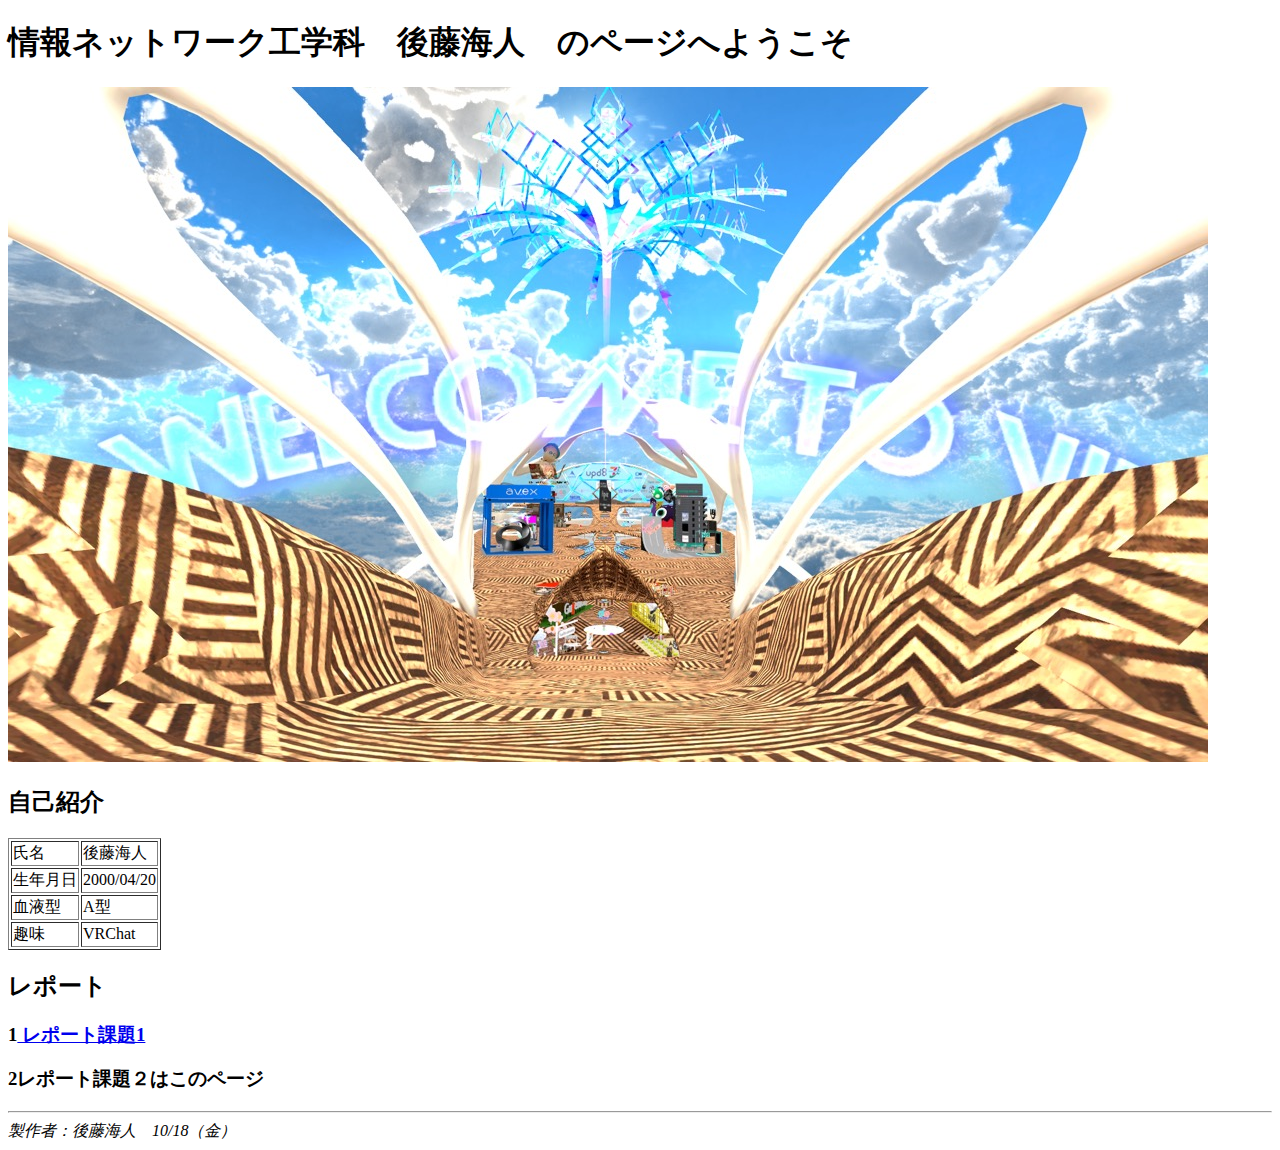
<file: index.html>
<!-- 後藤のHTML -->
<!doctype html>
<html>
    <head>
        <meta charset="utf-8">
        <title>トップページ（課題２）</title>
    
    
    </head>
    <body>
        
        <h1>情報ネットワーク工学科　後藤海人　のページへようこそ</h1>
        <img src="images/%E3%81%B0%E3%81%A1%E3%82%83%E3%81%BE%E3%81%91%EF%BC%92.jpg" alt="ばちゃまけ２">
        
        <h2>自己紹介</h2>
        
           <!-- 表 -->
        <table border="1">
        <tr>
            <td>氏名</td>
            <td>後藤海人</td>
            
        </tr>
        <tr>
            <td>生年月日</td>
            <td>2000/04/20</td>
            
        </tr>
        <tr>
            <td>血液型</td>
            <td>A型</td>
            
        </tr>
        <tr>
            <td>趣味</td>
            <td>VRChat</td>
            
        </tr>
        </table>
        
        <h2>レポート</h2>
        
        <h3> 1<a href="file:///C:/Users/kudoZemi/Desktop/mySite/kadai1.html"> レポート課題1 </a>
        <h3> 2レポート課題２はこのページ</h3>
        <!-- 水平線 -->
        <hr>
        <!-- アドレス -->
        <address>製作者：後藤海人　10/18（金）</address>
        
        
    </body>


</html>
</file>
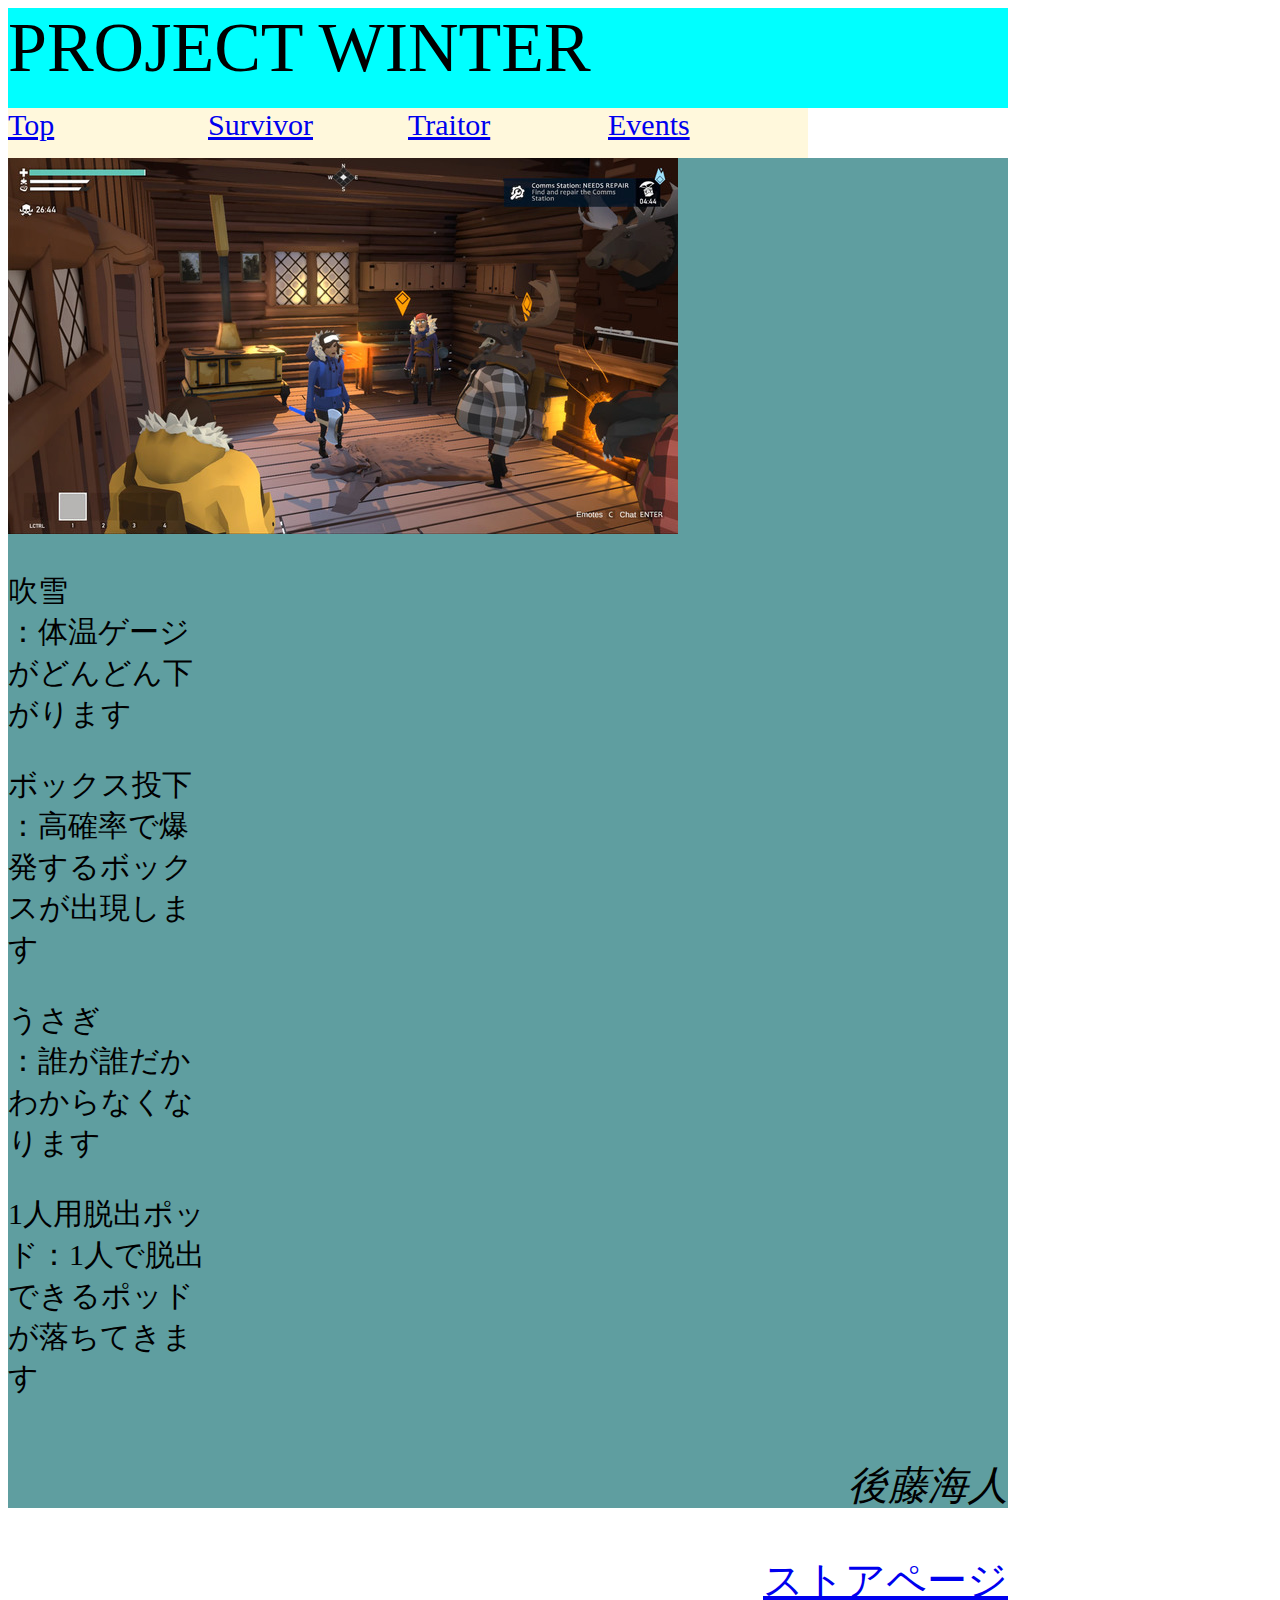
<file: Events.html>
<!-- コメント -->
<!doctype html>
<html>
    <head>
        <meta charset="utf-8">
        <title>雪山遭難説明書</title>
         <link rel="stylesheet" type="text/css" href="css/enshu10.css">
    </head>
    
    <body>
        
        <div class="title">
            PROJECT  WINTER
        </div>
        
        <div class="menu">
            <span class="menuitem">
               <a href= "enshu10.html">Top </a>
            </span><!--
        　--><span class="menuitem">
               <a href=  "survivor.html">Survivor </a>
            </span><!--
        　--><span class="menuitem">
               <a href=  "Traitor.html">Traitor </a>
            </span><!--
        　--><span class="menuitem">
               <a href=  "Events.html">Events </a>
            </span>
        </div>
        
        
        <div class="article">
           <span class="menuitem">
               <img src="images/d.jpg" alt="イメージ画像3">
             <p>吹雪　　　　　  ：体温ゲージがどんどん下がります </p>
            <p> ボックス投下　   ：高確率で爆発するボックスが出現します</p>
               <p>うさぎ　　　　   ：誰が誰だかわからなくなります</p> 
                <p>1人用脱出ポッド：1人で脱出できるポッドが落ちてきます</p>
            </span>
        </div>
        
        
        <div class="footer">
        <address> 後藤海人 </address>
                            <p>   <a href= "https://store.steampowered.com/app/774861/Project_Winter/">ストアページ </a></p>
        </div>
    
    </body>
</html>
</file>
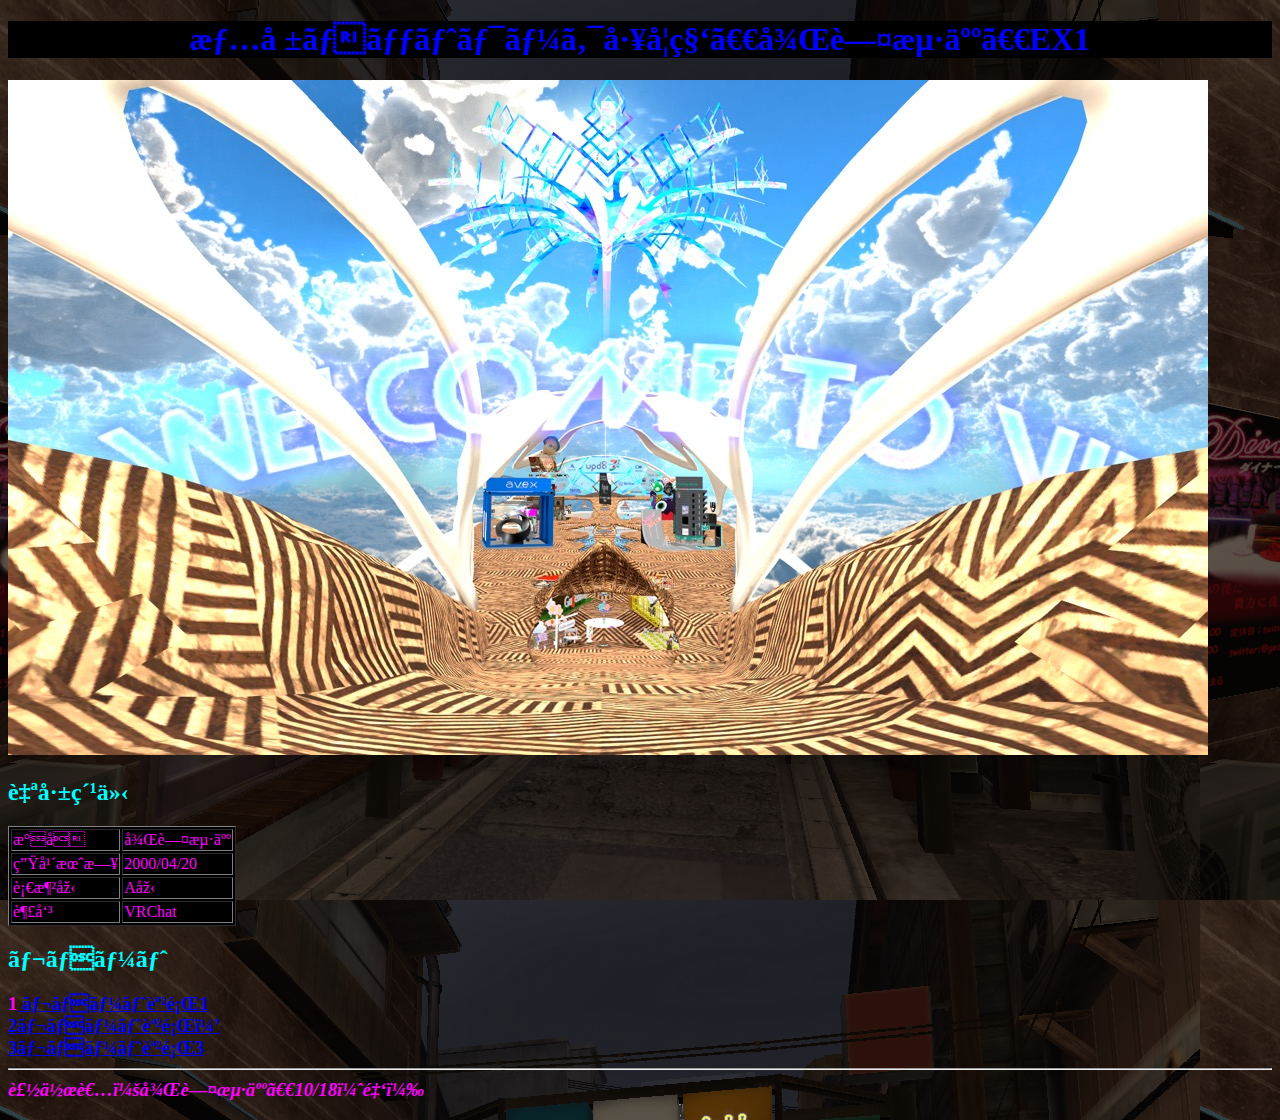
<file: ex1.html>
<!-- 後藤のHTML -->
<!doctype html>
<html>
    <head>
        <link rel="stylesheet" type="text/css" href="CSS/ex1.css"
        <meta charset="utf-8">
        <title>EX課題１</title>
    
    
    </head>
    <body>
        
        <h1>情報ネットワーク工学科　後藤海人　EX1</h1>
        <img src="images/%E3%81%B0%E3%81%A1%E3%82%83%E3%81%BE%E3%81%91%EF%BC%92.jpg" alt="ばちゃまけ２">
        
        <h2>自己紹介</h2>
        
           <!-- 表 -->
        <table border="1">
        <tr>
            <td>氏名</td>
            <td>後藤海人</td>
            
        </tr>
        <tr>
            <td>生年月日</td>
            <td>2000/04/20</td>
            
        </tr>
        <tr>
            <td>血液型</td>
            <td>A型</td>
            
        </tr>
        <tr>
            <td>趣味</td>
            <td>VRChat</td>
            
        </tr>
        </table>
        
        <h2>レポート</h2>
        
        <h3> 1<a href="file:///C:/Users/kudoZemi/Desktop/mySite/kadai1.html"> レポート課題1<br>
             2<a href="file:///C:/Users/kudoZemi/Desktop/mySite/index.html">レポート課題２<br>
             3<a href="file:///C:/Users/kudoZemi/Desktop/mySite/kadai3.html">レポート課題3
            
            </a>
        <!-- 水平線 -->
        <hr>
        <!-- アドレス -->
        <address>製作者：後藤海人　10/18（金）</address>
        
        
    </body>


</html>
</file>
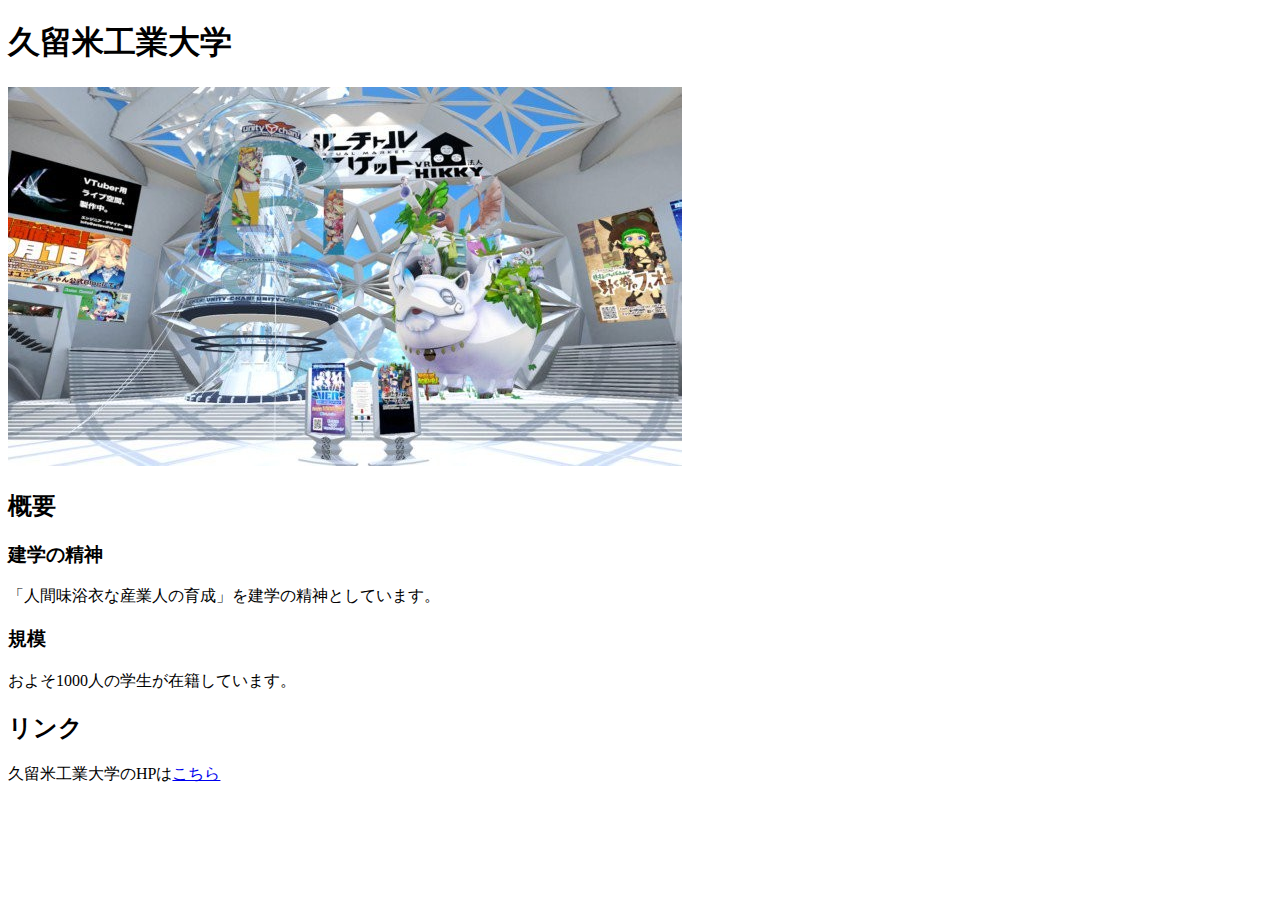
<file: kadai1.html>
<!-- kadai1 -->
<!doctype html>
<html>
    <head>
        <meta charset="utf-8">
        <title>課題１</title>
    
        <h1> 久留米工業大学 </h1>    
    
    
    </head>


    <body>
        <img src="images/%E3%81%B0%E3%81%A1%E3%82%83%E3%81%BE%E3%81%91.jpg" alt="ばちゃまけ">
             
        <h2> 概要 </h2>
        <h3> 建学の精神 </h3>
        <p>「人間味浴衣な産業人の育成」を建学の精神としています。  </p> 
    
        <h3> 規模 </h3>
        <p>およそ1000人の学生が在籍しています。 </p> 
    
        <h2> リンク </h2>    
        <p>久留米工業大学のHPは<a href="https://www.kurume-it.ac.jp/">こちら</a> </p>  
    
    
    </body>


</html>
</file>
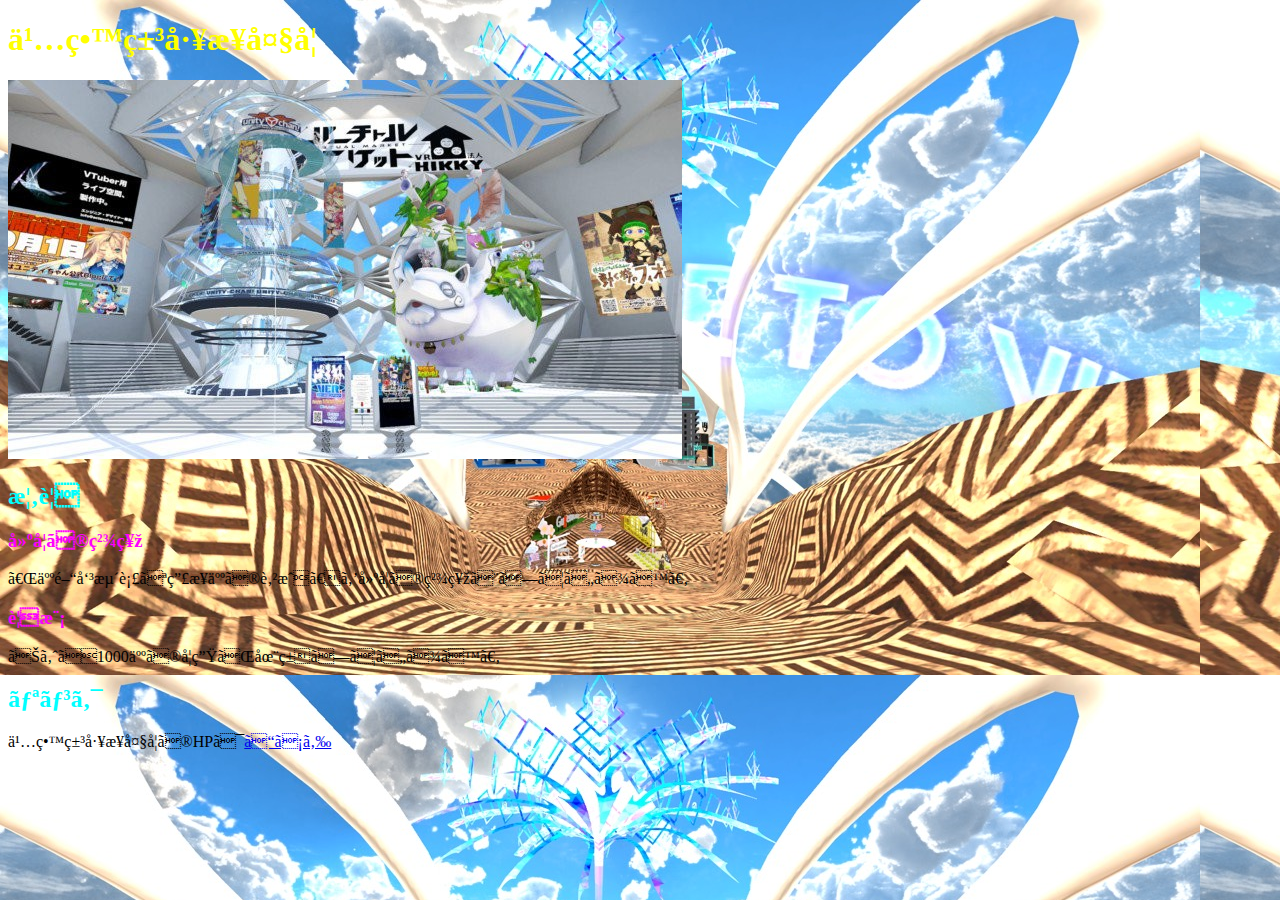
<file: kadai3.html>
<!-- kadai1 -->
<!doctype html>
<html>
    <head>
    <link rel="stylesheet" type="text/css" href="CSS/kadai3.css"

        <meta charset="utf-8">
        <title>課題１</title>
    
        <h1> 久留米工業大学 </h1>    
    
    
    </head>


    <body>
        <img src="images/%E3%81%B0%E3%81%A1%E3%82%83%E3%81%BE%E3%81%91.jpg" alt="ばちゃまけ">
             
        <h2> 概要 </h2>
        <h3> 建学の精神 </h3>
        <p>「人間味浴衣な産業人の育成」を建学の精神としています。  </p> 
    
        <h3> 規模 </h3>
        <p>およそ1000人の学生が在籍しています。 </p> 
    
        <h2> リンク </h2>    
        <p>久留米工業大学のHPは<a href="https://www.kurume-it.ac.jp/">こちら</a> </p>  
    
    
    </body>


</html>
</file>
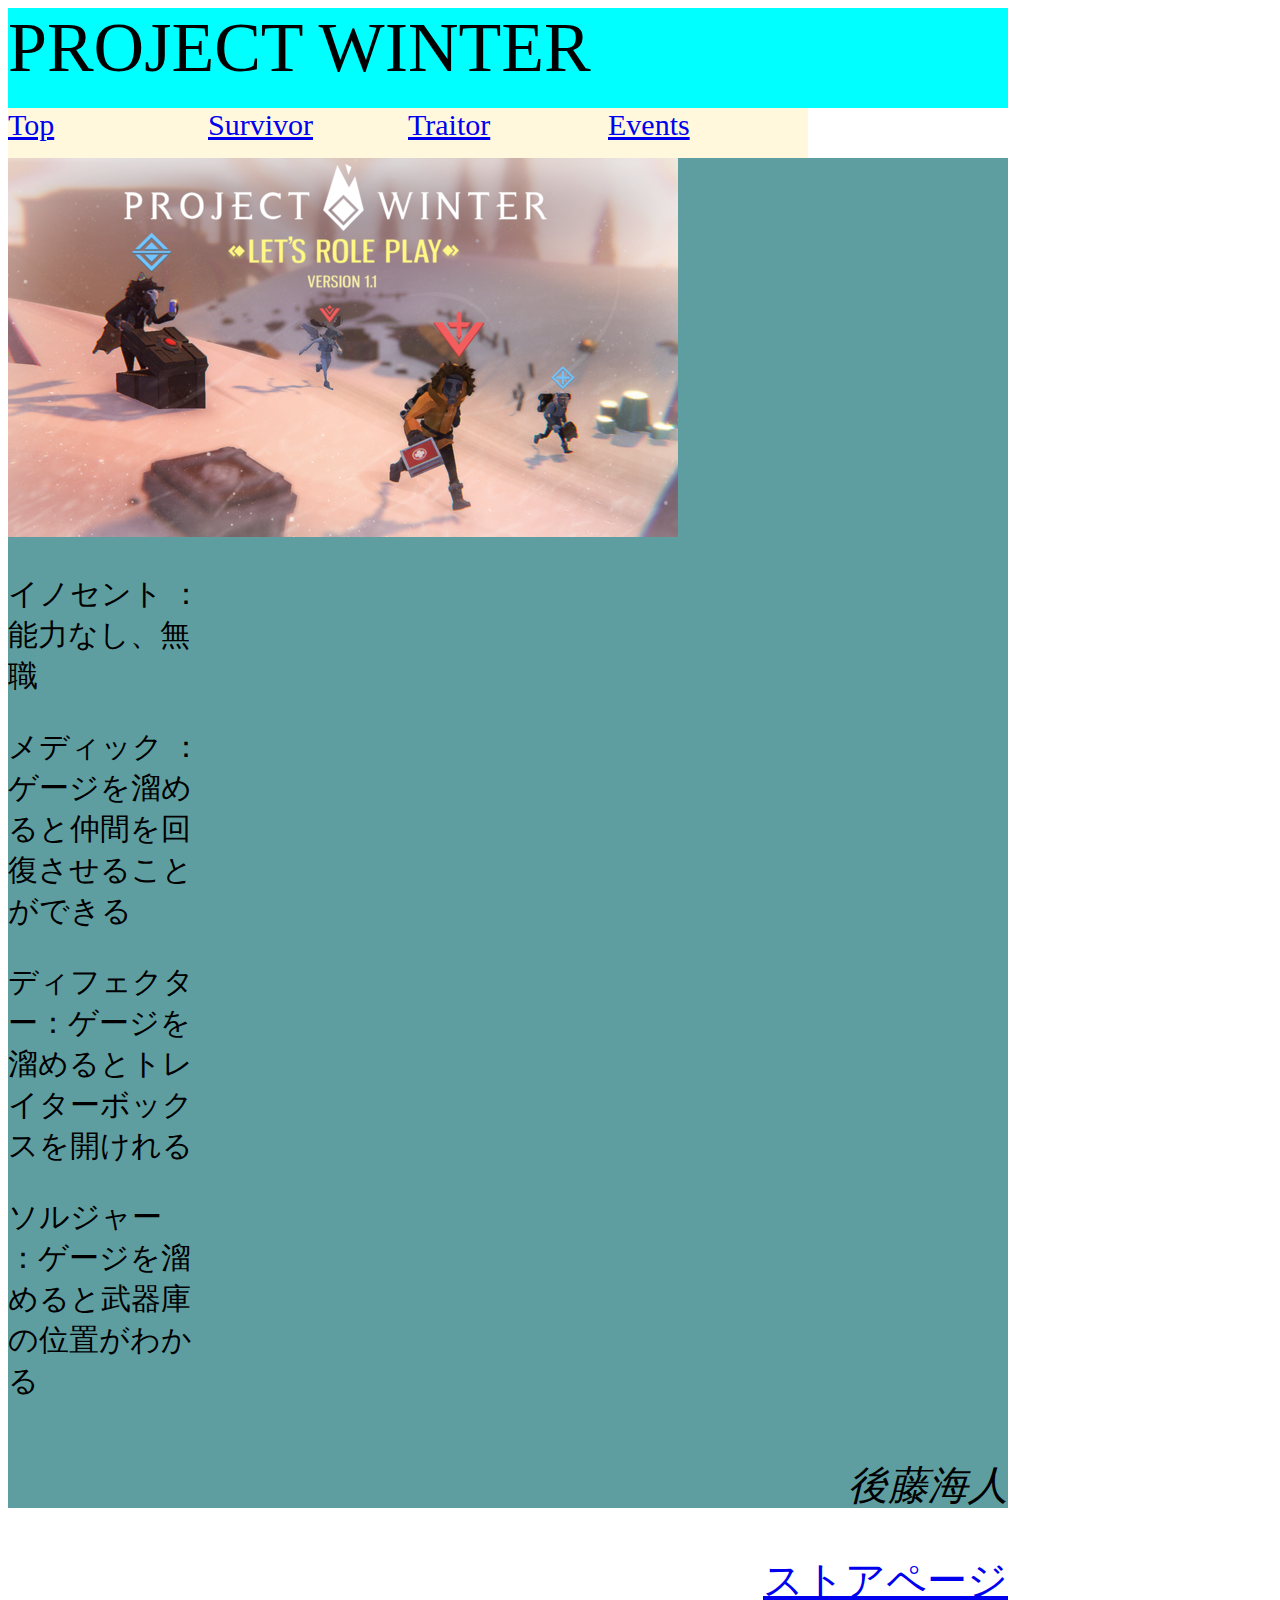
<file: survivor.html>
<!-- コメント -->
<!doctype html>
<html>
    <head>
        <meta charset="utf-8">
        <title>雪山遭難説明書</title>
         <link rel="stylesheet" type="text/css" href="css/enshu10.css">
    </head>
    
    <body>
        
        <div class="title">
            PROJECT  WINTER
        </div>
        
        <div class="menu">
            <span class="menuitem">
               <a href= "enshu10.html">Top </a>
            </span><!--
        　--><span class="menuitem">
               <a href=  "survivor.html">Survivor </a>
            </span><!--
        　--><span class="menuitem">
               <a href=  "Traitor.html">Traitor </a>
            </span><!--
        　--><span class="menuitem">
               <a href=  "Events.html">Events </a>
            </span>
        </div>
        
        
        <div class="article">
           <span class="menuitem">
               <img src="images/b.png" alt="イメージ画像2">
             <p>イノセント       ：能力なし、無職 </p>
            <p> メディック       ：ゲージを溜めると仲間を回復させることができる</p>
               <p>ディフェクター：ゲージを溜めるとトレイターボックスを開けれる</p>
               <p>ソルジャー　   ：ゲージを溜めると武器庫の位置がわかる</p>
            </span>
        </div>
        
        
        <div class="footer">
        <address> 後藤海人 </address>
                                        <p>   <a href= "https://store.steampowered.com/app/774861/Project_Winter/">ストアページ </a></p>
        </div>
    
    </body>
</html>
</file>
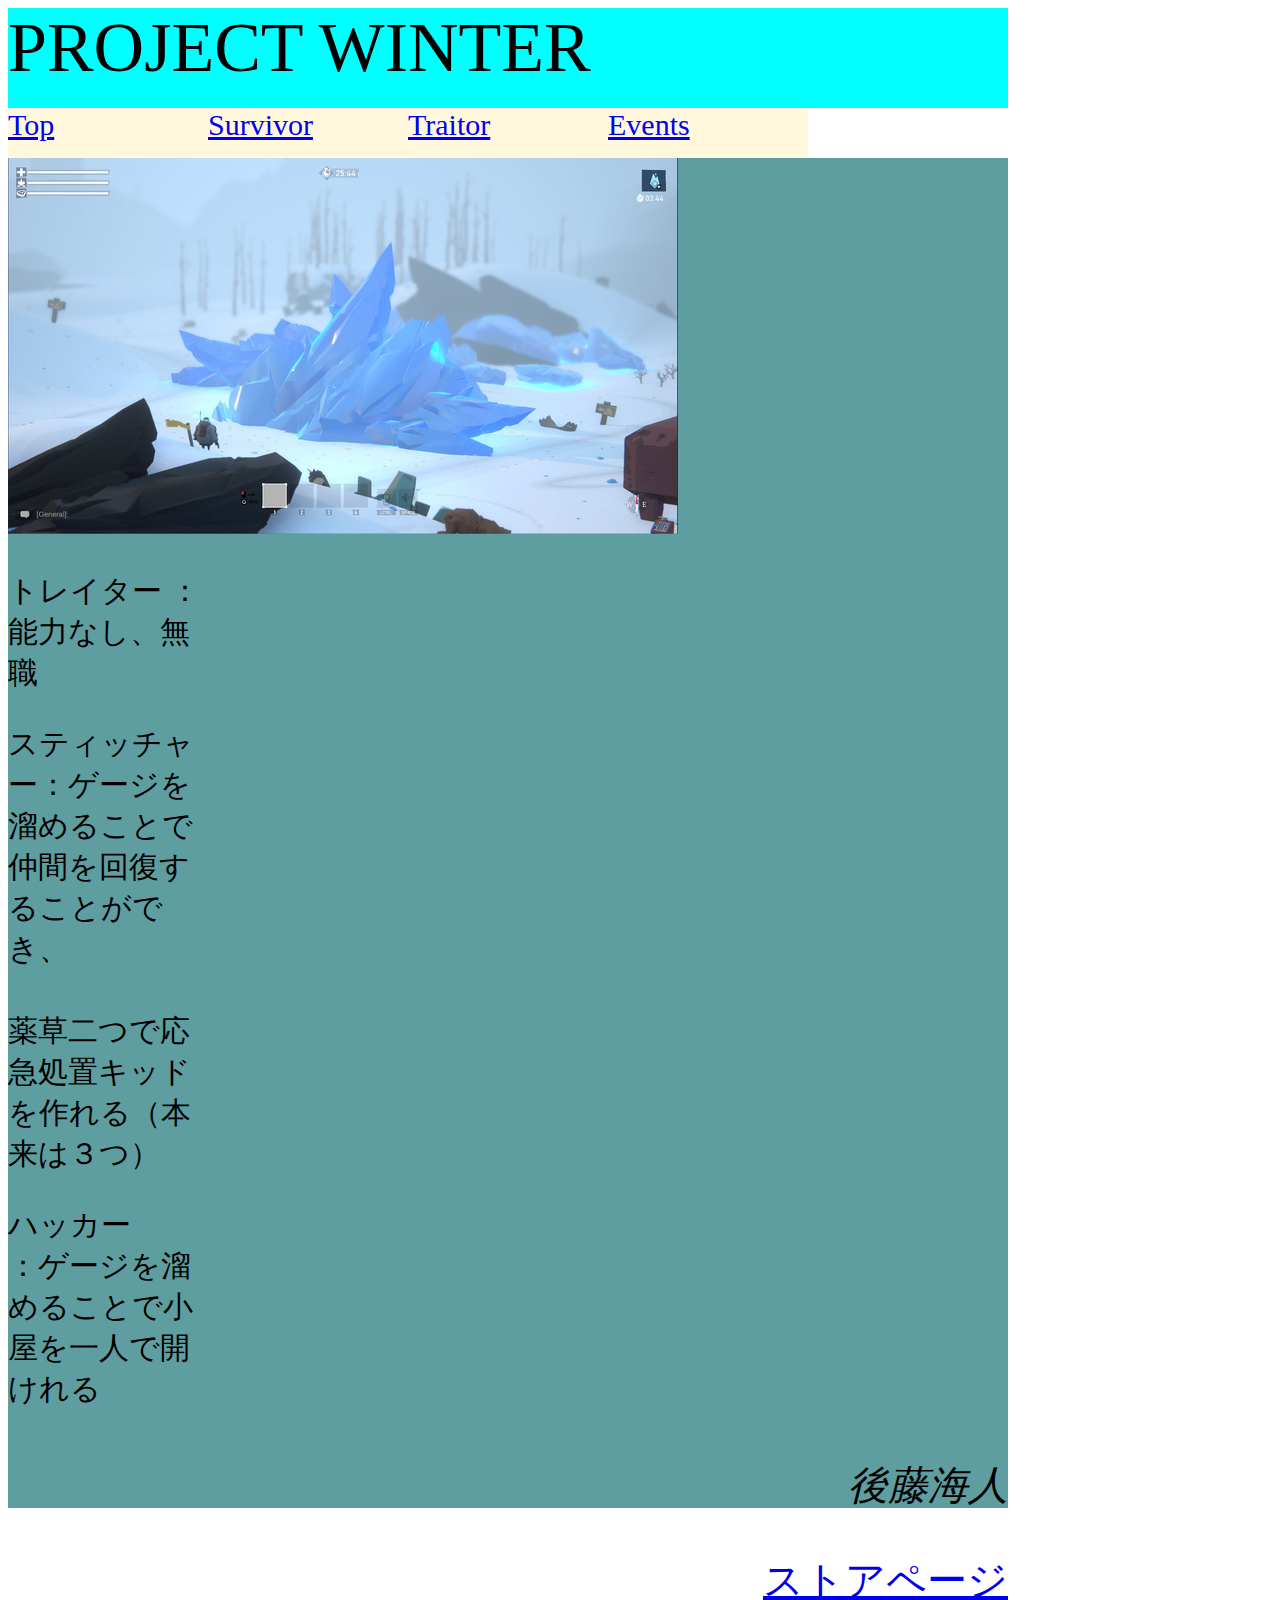
<file: Traitor.html>
<!-- コメント -->
<!doctype html>
<html>
    <head>
        <meta charset="utf-8">
        <title>雪山遭難説明書</title>
         <link rel="stylesheet" type="text/css" href="css/enshu10.css">
    </head>
    
    <body>
        
        <div class="title">
            PROJECT  WINTER
        </div>
        
        <div class="menu">
            <span class="menuitem">
               <a href= "enshu10.html">Top </a>
            </span><!--
        　--><span class="menuitem">
               <a href=  "survivor.html">Survivor </a>
            </span><!--
        　--><span class="menuitem">
               <a href=  "Traitor.html">Traitor </a>
            </span><!--
        　--><span class="menuitem">
               <a href=  "Events.html">Events </a>
            </span>
        </div>
        
        
        <div class="article">
           <span class="menuitem">
               <img src="images/c.jpg" alt="イメージ画像3">
             <p>トレイター        ：能力なし、無職 </p>
            <p> スティッチャー：ゲージを溜めることで仲間を回復することができ、
　　　　　　 　薬草二つで応急処置キッドを作れる（本来は３つ）</p>
               <p>ハッカー　　   ：ゲージを溜めることで小屋を一人で開けれる</p>
            </span>
        </div>
        
        
        <div class="footer">
        <address> 後藤海人 </address>
                                        <p>   <a href= "https://store.steampowered.com/app/774861/Project_Winter/">ストアページ </a></p>
        </div>
    
    </body>
</html>
</file>
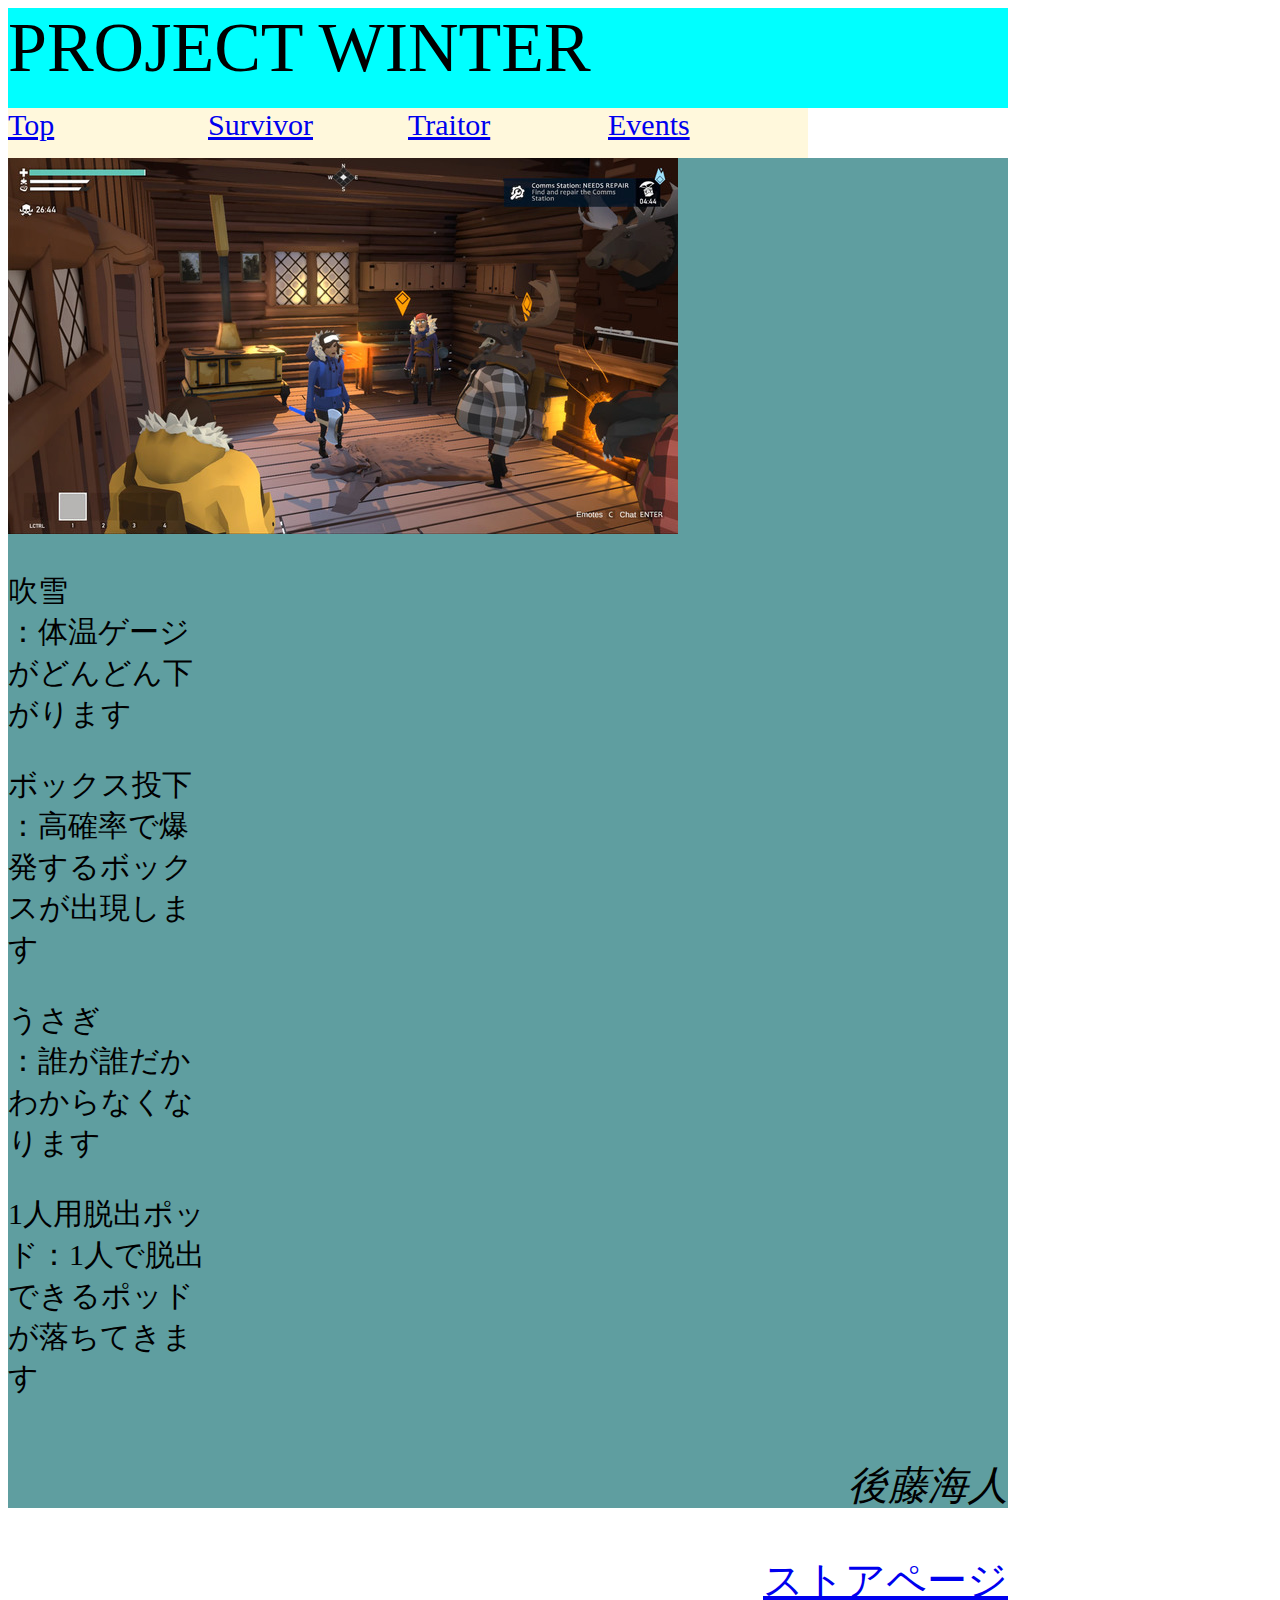
<file: final/Events.html>
<!-- コメント -->
<!doctype html>
<html>
    <head>
        <meta charset="utf-8">
        <title>雪山遭難説明書</title>
         <link rel="stylesheet" type="text/css" href="css/enshu10.css">
    </head>
    
    <body>
        
        <div class="title">
            PROJECT  WINTER
        </div>
        
        <div class="menu">
            <span class="menuitem">
               <a href= "index.html">Top </a>
            </span><!--
        　--><span class="menuitem">
               <a href=  "survivor.html">Survivor </a>
            </span><!--
        　--><span class="menuitem">
               <a href=  "Traitor.html">Traitor </a>
            </span><!--
        　--><span class="menuitem">
               <a href=  "Events.html">Events </a>
            </span>
        </div>
        
        
        <div class="article">
           <span class="menuitem">
               <img src="images/d.jpg" alt="イメージ画像3">
             <p>吹雪　　　　　  ：体温ゲージがどんどん下がります </p>
            <p> ボックス投下　   ：高確率で爆発するボックスが出現します</p>
               <p>うさぎ　　　　   ：誰が誰だかわからなくなります</p> 
                <p>1人用脱出ポッド：1人で脱出できるポッドが落ちてきます</p>
            </span>
        </div>
        
        
        <div class="footer">
        <address> 後藤海人 </address>
                            <p>   <a href= "https://store.steampowered.com/app/774861/Project_Winter/">ストアページ </a></p>
        </div>
    
    </body>
</html>
</file>
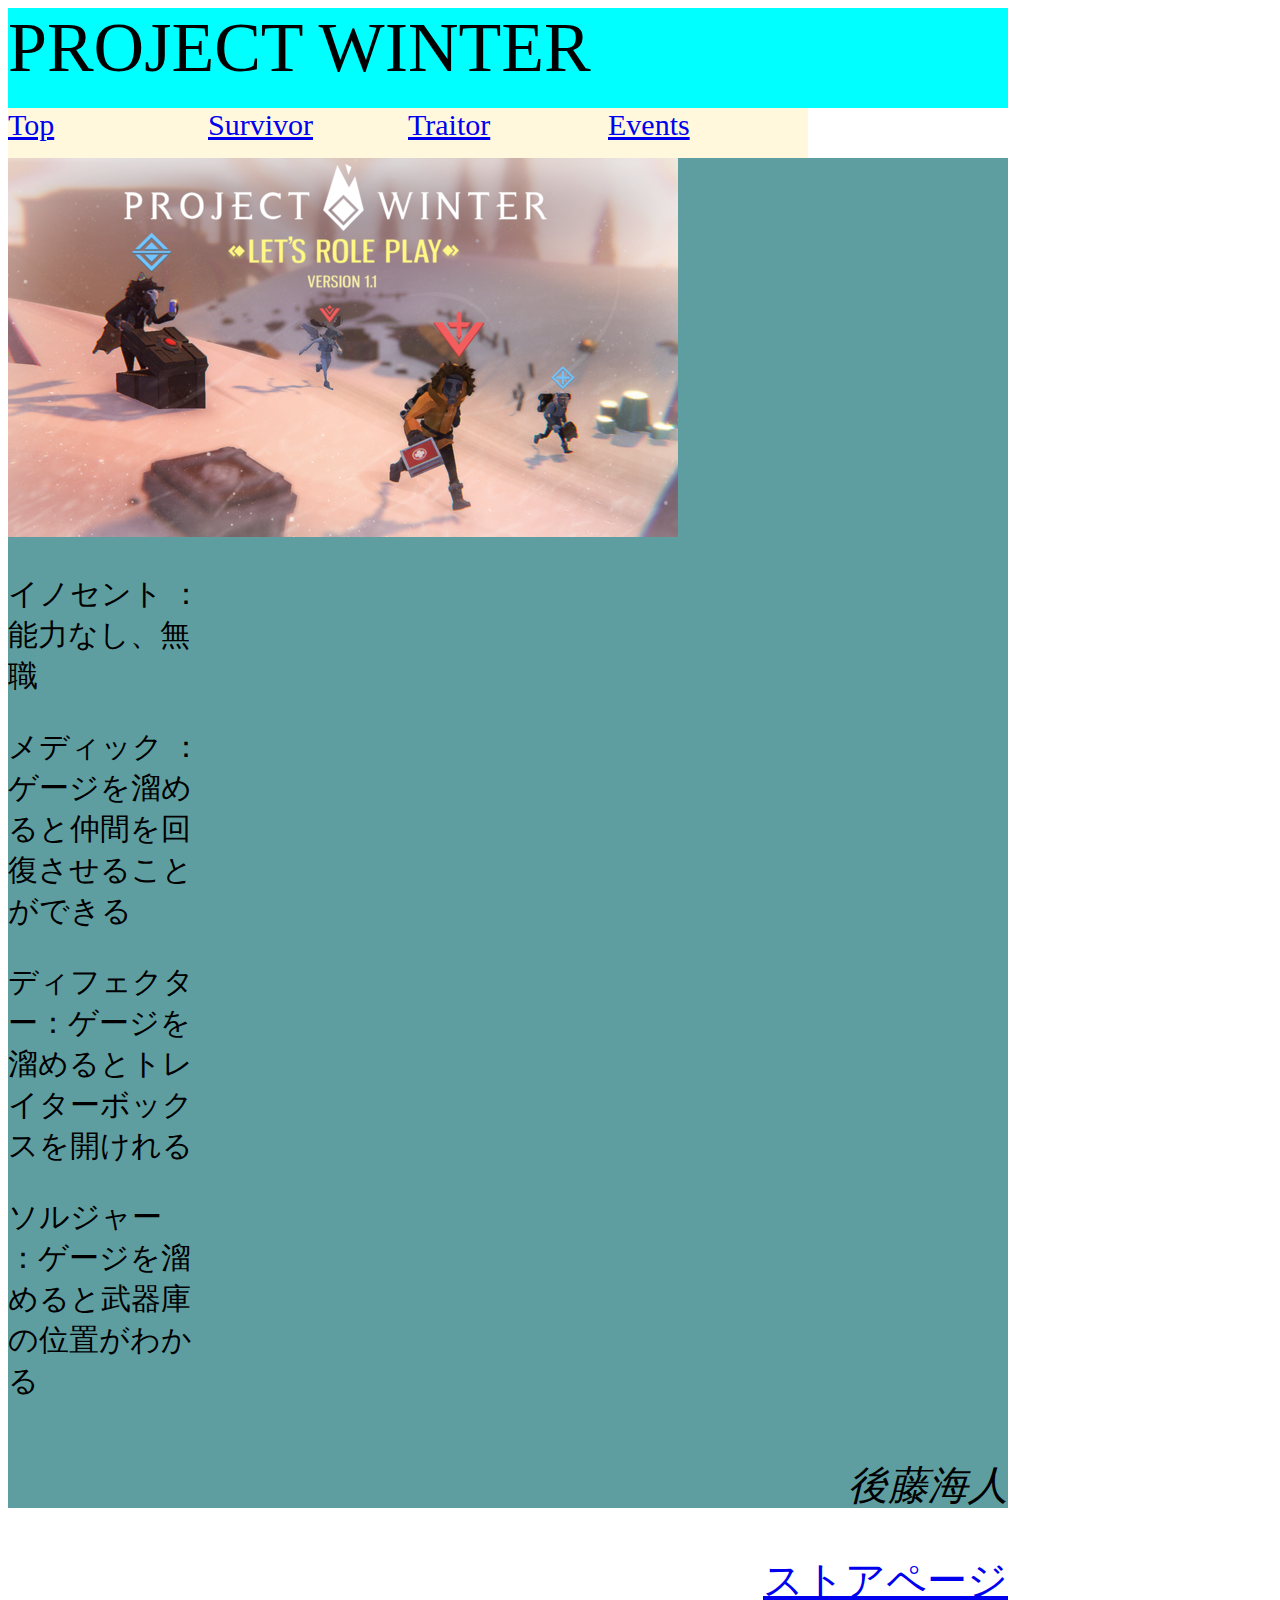
<file: final/survivor.html>
<!-- コメント -->
<!doctype html>
<html>
    <head>
        <meta charset="utf-8">
        <title>雪山遭難説明書</title>
         <link rel="stylesheet" type="text/css" href="css/enshu10.css">
    </head>
    
    <body>
        
        <div class="title">
            PROJECT  WINTER
        </div>
        
        <div class="menu">
            <span class="menuitem">
               <a href= "index.html">Top </a>
            </span><!--
        　--><span class="menuitem">
               <a href=  "survivor.html">Survivor </a>
            </span><!--
        　--><span class="menuitem">
               <a href=  "Traitor.html">Traitor </a>
            </span><!--
        　--><span class="menuitem">
               <a href=  "Events.html">Events </a>
            </span>
        </div>
        
        
        <div class="article">
           <span class="menuitem">
               <img src="images/b.png" alt="イメージ画像2">
             <p>イノセント       ：能力なし、無職 </p>
            <p> メディック       ：ゲージを溜めると仲間を回復させることができる</p>
               <p>ディフェクター：ゲージを溜めるとトレイターボックスを開けれる</p>
               <p>ソルジャー　   ：ゲージを溜めると武器庫の位置がわかる</p>
            </span>
        </div>
        
        
        <div class="footer">
        <address> 後藤海人 </address>
                                        <p>   <a href= "https://store.steampowered.com/app/774861/Project_Winter/">ストアページ </a></p>
        </div>
    
    </body>
</html>
</file>
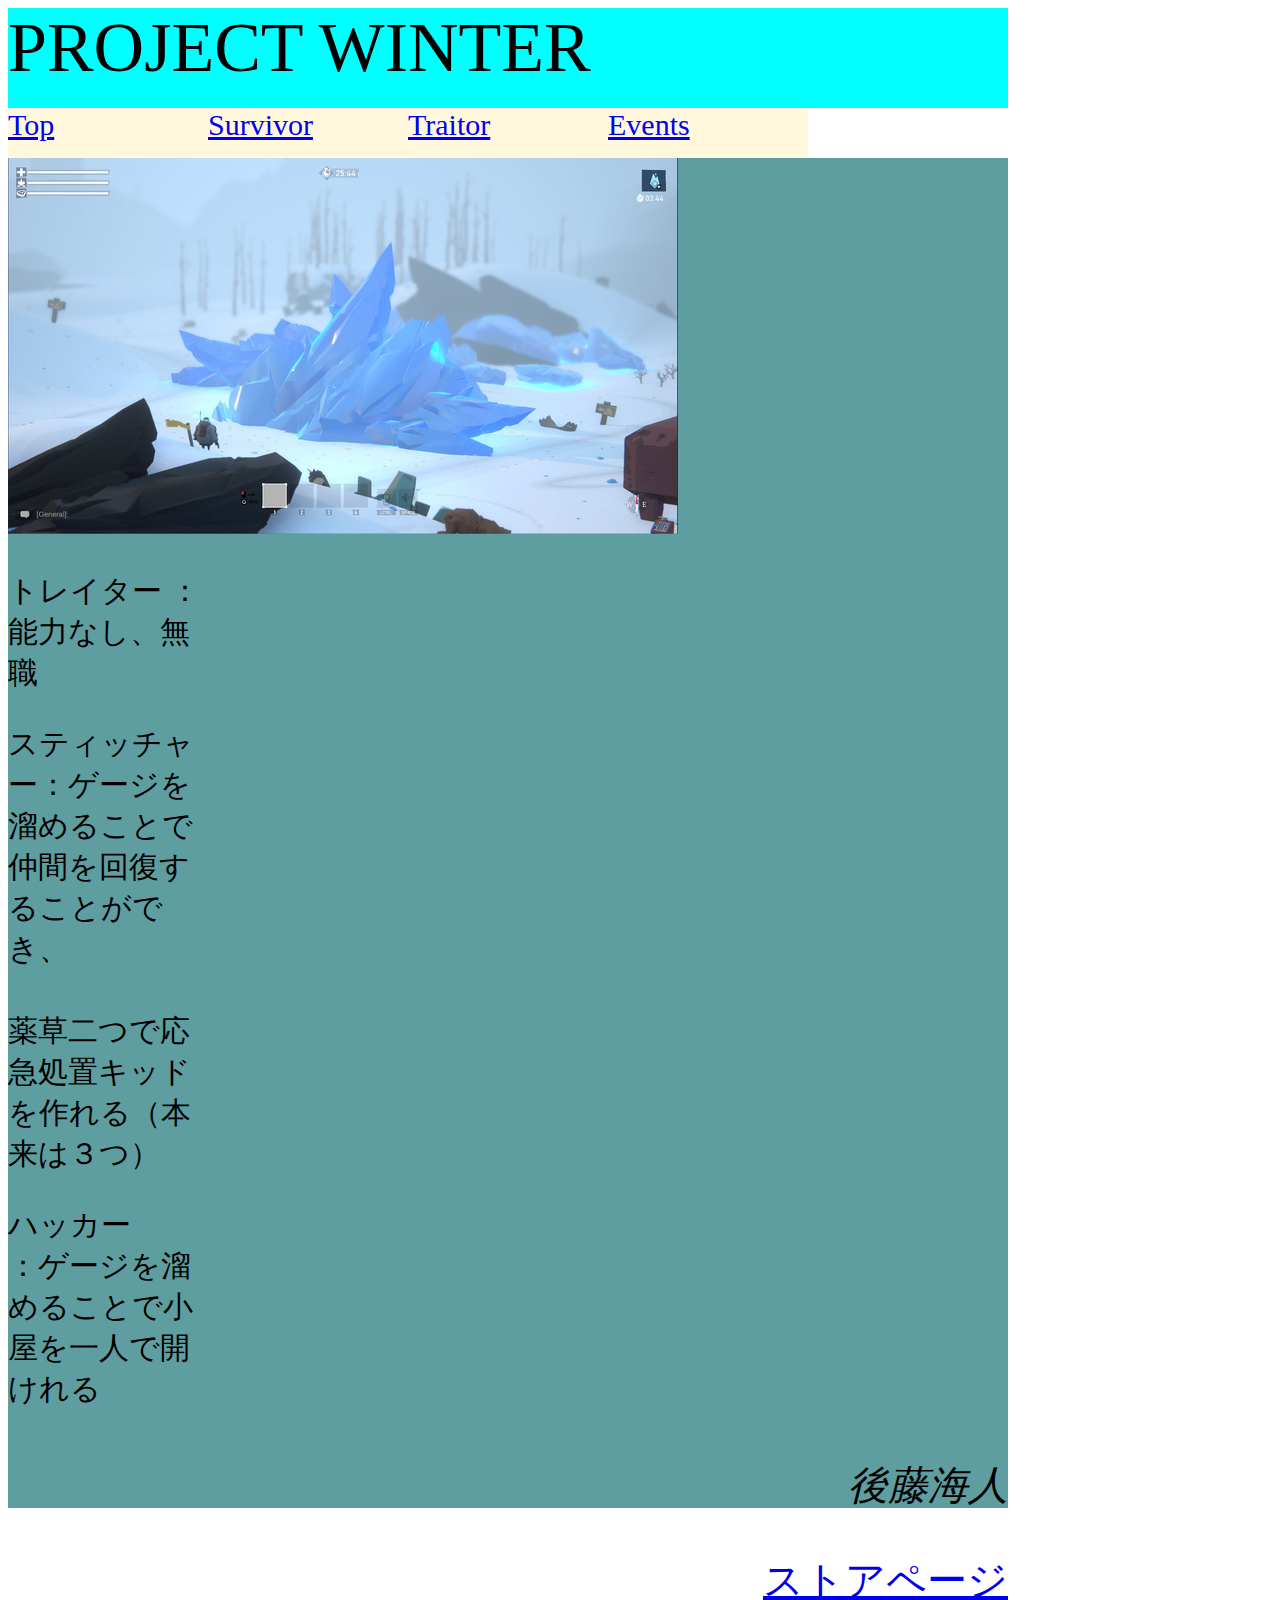
<file: final/Traitor.html>
<!-- コメント -->
<!doctype html>
<html>
    <head>
        <meta charset="utf-8">
        <title>雪山遭難説明書</title>
         <link rel="stylesheet" type="text/css" href="css/enshu10.css">
    </head>
    
    <body>
        
        <div class="title">
            PROJECT  WINTER
        </div>
        
        <div class="menu">
            <span class="menuitem">
               <a href= "index">Top </a>
            </span><!--
        　--><span class="menuitem">
               <a href=  "survivor.html">Survivor </a>
            </span><!--
        　--><span class="menuitem">
               <a href=  "Traitor.html">Traitor </a>
            </span><!--
        　--><span class="menuitem">
               <a href=  "Events.html">Events </a>
            </span>
        </div>
        
        
        <div class="article">
           <span class="menuitem">
               <img src="images/c.jpg" alt="イメージ画像3">
             <p>トレイター        ：能力なし、無職 </p>
            <p> スティッチャー：ゲージを溜めることで仲間を回復することができ、
　　　　　　 　薬草二つで応急処置キッドを作れる（本来は３つ）</p>
               <p>ハッカー　　   ：ゲージを溜めることで小屋を一人で開けれる</p>
            </span>
        </div>
        
        
        <div class="footer">
        <address> 後藤海人 </address>
                                        <p>   <a href= "https://store.steampowered.com/app/774861/Project_Winter/">ストアページ </a></p>
        </div>
    
    </body>
</html>
</file>
<file: css/enshu10.css>
div.title{
    width:1000px;
    height:100px;
    background-color: aqua;
    text-align: left;
    font-size: 70px;
    font-family: "Impact";
}
div.article{
    width:1000px;
    height: 1300px;
    background-color: cadetblue;
    text-align: 
    font-size: 20px;
    font-family: "Impact";
}
div.footer{
    width:1000px;
    height:50px;
    background-color: cadetblue;
    text-align: right;
    font-size: 40px;
    font-family: "Impact";
}

span.menuitem{
    display: inline-block;
    width:200px;
    height:50px;
    background-color: cornsilk;
    font-size: 30px;
    font-family: "Impact";
}

span.image1{
    display: inline-block;
    width:300px;
    height:200px;
}

span.image2{
    display: inline-block;
    width:400px;
    height:200px;
    background-color: black;
    color: white;
}

div.menu{
    width: 1000px;
}
div.images{
    width: 1000px;
}
</file>
<file: CSS/ex1.css>
h3 {color : #ff00ff ;}
    h1 {color : #0000ff ; text-align : center ;background-color : #000000 ;}
    h2 {color : #00ffff ;}
    td{color : #ff00ff ;}
    table{background-color : #000000 ;}
body {
background-image : url(images/%E3%83%9D%E3%83%94%E3%83%BC%E6%A8%AA%E4%B8%81.png)
}
</file>
<file: CSS/kadai3.css>
h3 {color : #ff00ff ;}
    h1 {color : #ffff00 ;}
    h2 {color : #00ffff ;}

body {
background-image : url(images/%E3%81%B0%E3%81%A1%E3%82%83%E3%81%BE%E3%81%91%EF%BC%92.jpg);
}
</file>
<file: final/css/enshu10.css>
div.title{
    width:1000px;
    height:100px;
    background-color: aqua;
    text-align: left;
    font-size: 70px;
    font-family: "Impact";
}
div.article{
    width:1000px;
    height: 1300px;
    background-color: cadetblue;
    text-align: 
    font-size: 20px;
    font-family: "Impact";
}
div.footer{
    width:1000px;
    height:50px;
    background-color: cadetblue;
    text-align: right;
    font-size: 40px;
    font-family: "Impact";
}

span.menuitem{
    display: inline-block;
    width:200px;
    height:50px;
    background-color: cornsilk;
    font-size: 30px;
    font-family: "Impact";
}

span.image1{
    display: inline-block;
    width:300px;
    height:200px;
}

span.image2{
    display: inline-block;
    width:400px;
    height:200px;
    background-color: black;
    color: white;
}

div.menu{
    width: 1000px;
}
div.images{
    width: 1000px;
}
</file>
